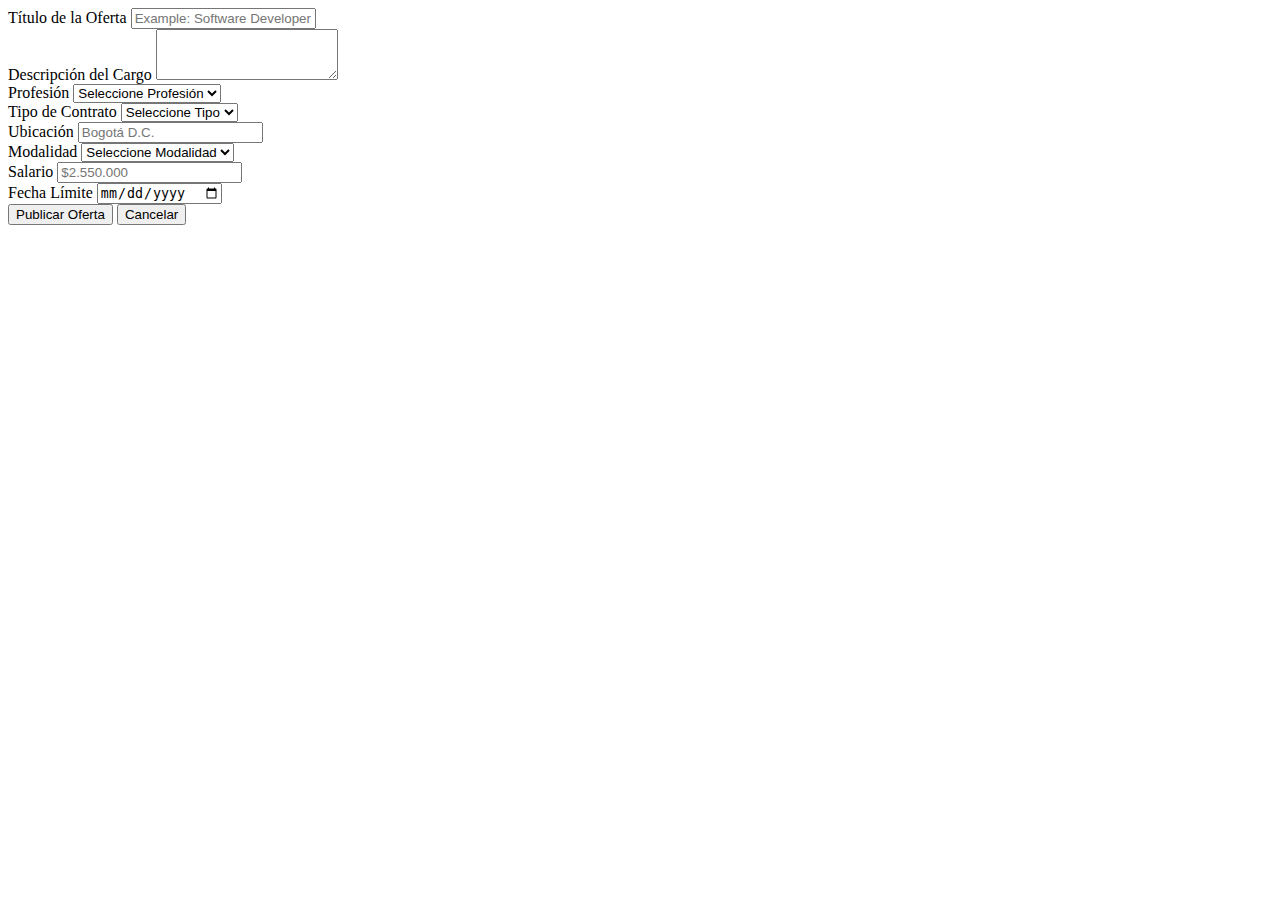
<file: createOffer.html>
<!DOCTYPE html>
<html lang="en">
<head>
    <meta charset="UTF-8">
    <meta name="viewport" content="width=device-width, initial-scale=1.0">
    <title>Create Offer | Miguel R.</title>
    <link href="https://cdn.jsdelivr.net/npm/bootstrap@5.3.8/dist/css/bootstrap.min.css" rel="stylesheet" integrity="sha384-sRIl4kxILFvY47J16cr9ZwB07vP4J8+LH7qKQnuqkuIAvNWLzeN8tE5YBujZqJLB" crossorigin="anonymous">
</head>
<body>
    <main>
        <section class="container">
            <div class="row">
                <div class="col">
                    <div class="card">
                        <div class="card-body">
                            <form id="formCreateOffer">
                                <div class="mb-4">
                                    <label for="titleOffer" class="form-label">Título de la Oferta</label>
                                    <input id="titleOffer" class="form-control" placeholder="Example: Software Developer" required>
                                </div>
                                <div class="mb-4">
                                    <label for="descriptionOffer" class="form-label">Descripción del Cargo</label>
                                    <textarea id="descriptionOffer" class="form-control" rows="3"></textarea>
                                </div>
                                <div class="row mb-2">
                                    <div class="col-md-6 mb-2">
                                        <label for="professionOffer" class="form-label">Profesión</label>
                                        <select id="professionOffer" class="form-select">
                                            <option selected>Seleccione Profesión</option>
                                            <option value="abogado">Abogado</option>
                                            <option value="contador">Contador</option>
                                            <option value="arquitecto">Arquitecto</option>
                                            <option value="programador">Programador</option>
                                            <option value="medico">Médico</option>
                                        </select>
                                    </div>
                                    <div class="col-md-6">
                                        <label for="typeContract" class="form-label">Tipo de Contrato</label>
                                        <select id="typeContract" class="form-select">
                                            <option selected>Seleccione Tipo</option>
                                            <option value="Indefinido">Indefinido</option>
                                            <option value="fijo">Fijo</option>
                                            <option value="obralabor">Obra o Labor</option>
                                            <option value="aprendizaje">Aprendizaje</option>
                                            <option value="ocasional">Ocasional</option>
                                        </select>
                                    </div>
                                </div>
                                <div class="row mb-2">
                                    <div class="col-md-6 mb-2">
                                        <label for="locationOffer" class="form-label">Ubicación</label>
                                        <input id="locationOffer" type="text" class="form-control" placeholder="Bogotá D.C." required>
                                    </div>
                                    <div class="col-md-6">
                                        <label for="modeOffer" class="form-label">Modalidad</label>
                                        <select id="modeOffer" class="form-select">
                                            <option selected>Seleccione Modalidad</option>
                                            <option value="presencial">Presencial</option>
                                            <option value="remoto">Remoto</option>
                                            <option value="hibrido">Híbrido</option>
                                        </select>
                                    </div>
                                </div>
                                <div class="row mb-2">
                                    <div class="col-md-6 mb-2">
                                        <label for="salaryOffer" class="form-label">Salario</label>
                                        <input id="salaryOffer" type="text" class="form-control" placeholder="$2.550.000" required>
                                    </div>
                                    <div class="col-md-6">
                                        <label for="deadlineOffer" class="form-label">Fecha Límite</label>
                                        <input id="deadlineOffer" type="date" class="form-control" required>
                                    </div>
                                </div>
                                <div class="d-flex justify-content-center gap-4 mt-4">
                                    <button id="submitBtn" type="submit" class="btn btn-primary">Publicar Oferta</button>
                                    <button id="cancelBtn" type="button" class="btn btn-secondary">Cancelar</button>
                                </div>
                            </form>
                        </div>
                    </div>
                </div>
            </div>
        </section>
    </main>
    <script src="./createOffer.js"></script>
</body>
</html>
</file>
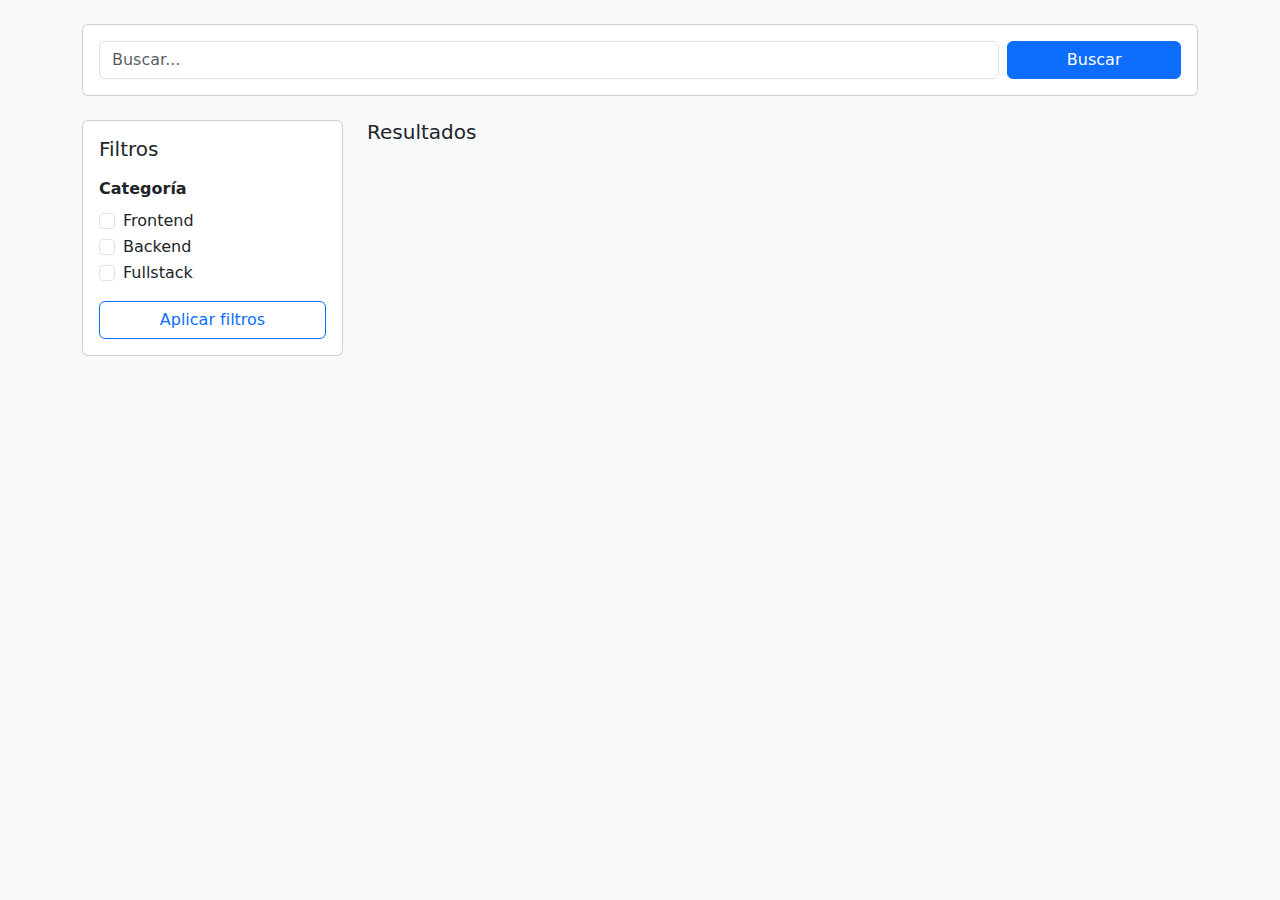
<file: userSearch.html>
<!doctype html>
<html lang="es">
  <head>
    <meta charset="UTF-8" />
    <meta name="viewport" content="width=device-width, initial-scale=1.0" />
    <title>Search</title>

    <!-- Bootstrap -->
    <link
      href="https://cdn.jsdelivr.net/npm/bootstrap@5.3.2/dist/css/bootstrap.min.css"
      rel="stylesheet"
    />
  </head>
  <body class="bg-light">
    <main class="container py-4">
      <!-- Search bar -->
      <div class="card mb-4">
        <div class="card-body">
          <form class="row g-2 align-items-center" id="searchForm">
            <div class="col-12 col-md-10">
              <input
                type="search"
                class="form-control"
                placeholder="Buscar..."
                id="search"
              />
            </div>
            <div class="col-12 col-md-2 d-grid">
              <button class="btn btn-primary" type="click">Buscar</button>
            </div>
          </form>
        </div>
      </div>

      <div class="row">
        <!-- Adside Izquierdo -->
        <!-- Filtros -->
        <aside class="col-12 col-md-3 mb-4">
          <div class="card">
            <div class="card-body">
              <h5 class="card-title mb-3">Filtros</h5>

              <form id="formFilter">
                <!-- Categoría -->
                <div class="mb-3">
                  <label class="form-label fw-bold">Categoría</label>
                  <div class="form-check">
                    <input
                      class="form-check-input"
                      type="checkbox"
                      id="frontend"
                    />
                    <label class="form-check-label" for="frontend">
                      Frontend
                    </label>
                  </div>
                  <div class="form-check">
                    <input
                      class="form-check-input"
                      type="checkbox"
                      id="backend"
                    />
                    <label class="form-check-label" for="backend">
                      Backend
                    </label>
                  </div>
                  <div class="form-check">
                    <input
                      class="form-check-input"
                      type="checkbox"
                      id="fullstack"
                    />
                    <label class="form-check-label" for="fullstack">
                      Fullstack
                    </label>
                  </div>
                </div>

                <button class="btn btn-outline-primary w-100" type="submit">
                  Aplicar filtros
                </button>
              </form>
            </div>
          </div>
        </aside>

        <!-- Lado Derecho  Main -->
        <!-- Resultados -->
        <section class="col-12 col-md-9">
          <h5 class="mb-3">Resultados</h5>
          <div class="row resultados">
            
        </section>
      </div>
    </main>

    <!-- JS -->
    <script src="../script/findFilter.js"></script>
  </body>
</html>
</file>
